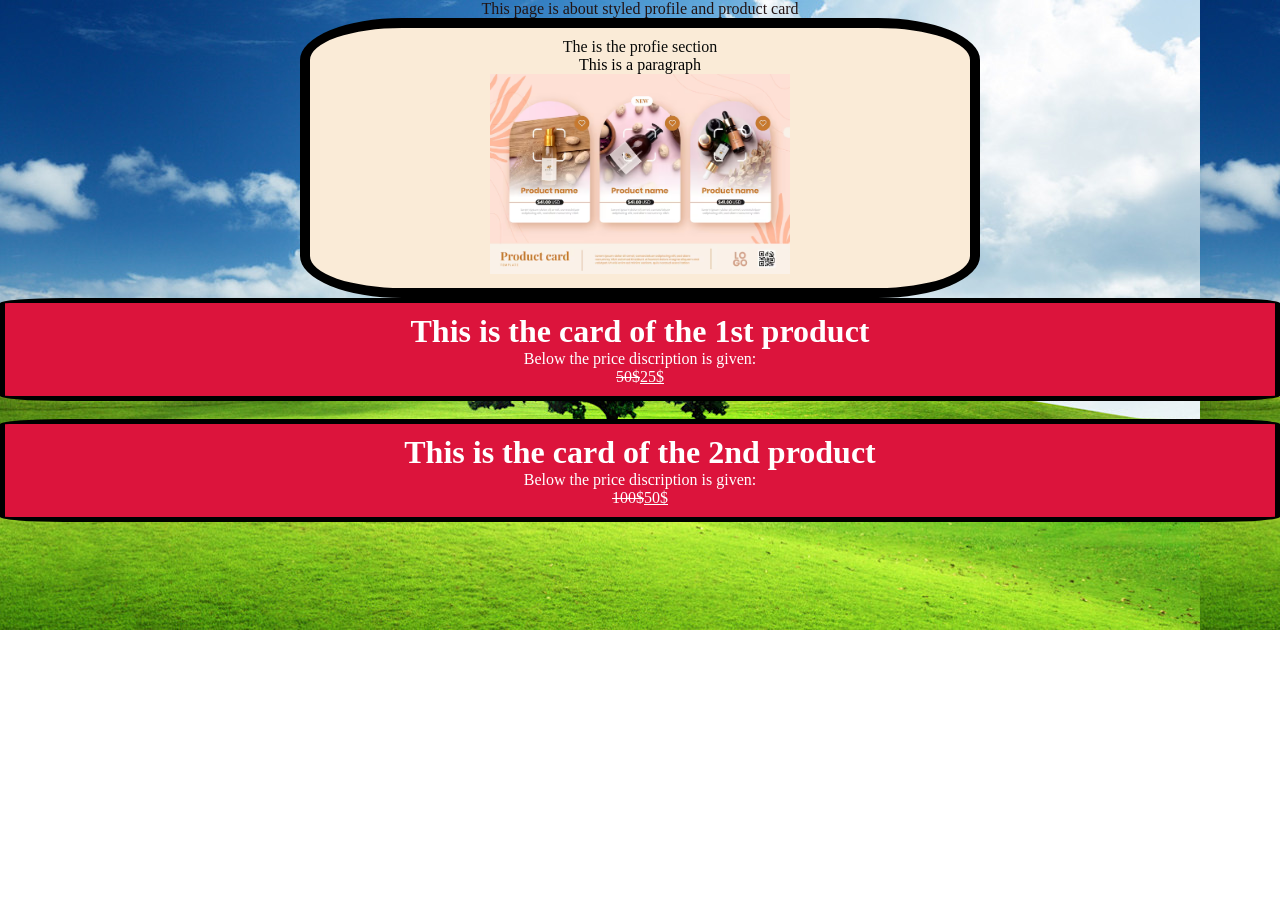
<file: Day-4/index.html>
<!DOCTYPE html>
<html lang="en">
<head>
    <meta charset="UTF-8">
    <meta name="viewport" content="width=device-width, initial-scale=1.0">
    <title>Styled Profile and Product Card Page</title>
    <style>
        #profile {
            color: #000000;
            background-color: antiquewhite;
            border: 10px solid black;
            border-radius: 15%;
            margin: auto;
            padding: 10px;
            width:50%;
            text-align: center;
        }
        .card {
            color: #ffffff;
            background-color: crimson;
            border: 5px solid black;
            border-radius: 5%;
            margin: auto;
            padding: 10px;
            width: auto;
            text-align: center;
        }
    </style>
    <link rel="stylesheet" href="style.css">
</head>
<body>
    <header style="text-align: center;">This page is about styled profile and product card</header>
    <section id="profile"><header style="color: #0a0c0a;">The is the profie section</header>
    <p>This is a paragraph</p> 
     <img src="flat-design-product-card-template_23-2149632340.avif" width="300" alt="Image"></section>
     <div class="card"><h1>This is the card of the 1st product</h1>
    <p>Below the price discription is given: <br>
        <del>50$</del><ins>25$</ins>
    </p></div><br>
    <div class="card"><h1>This is the card of the 2nd product</h1>
    <p>Below the price discription is given: <br>
        <del>100$</del><ins>50$</ins>
    </p></div>
</body>
</html>
</file>
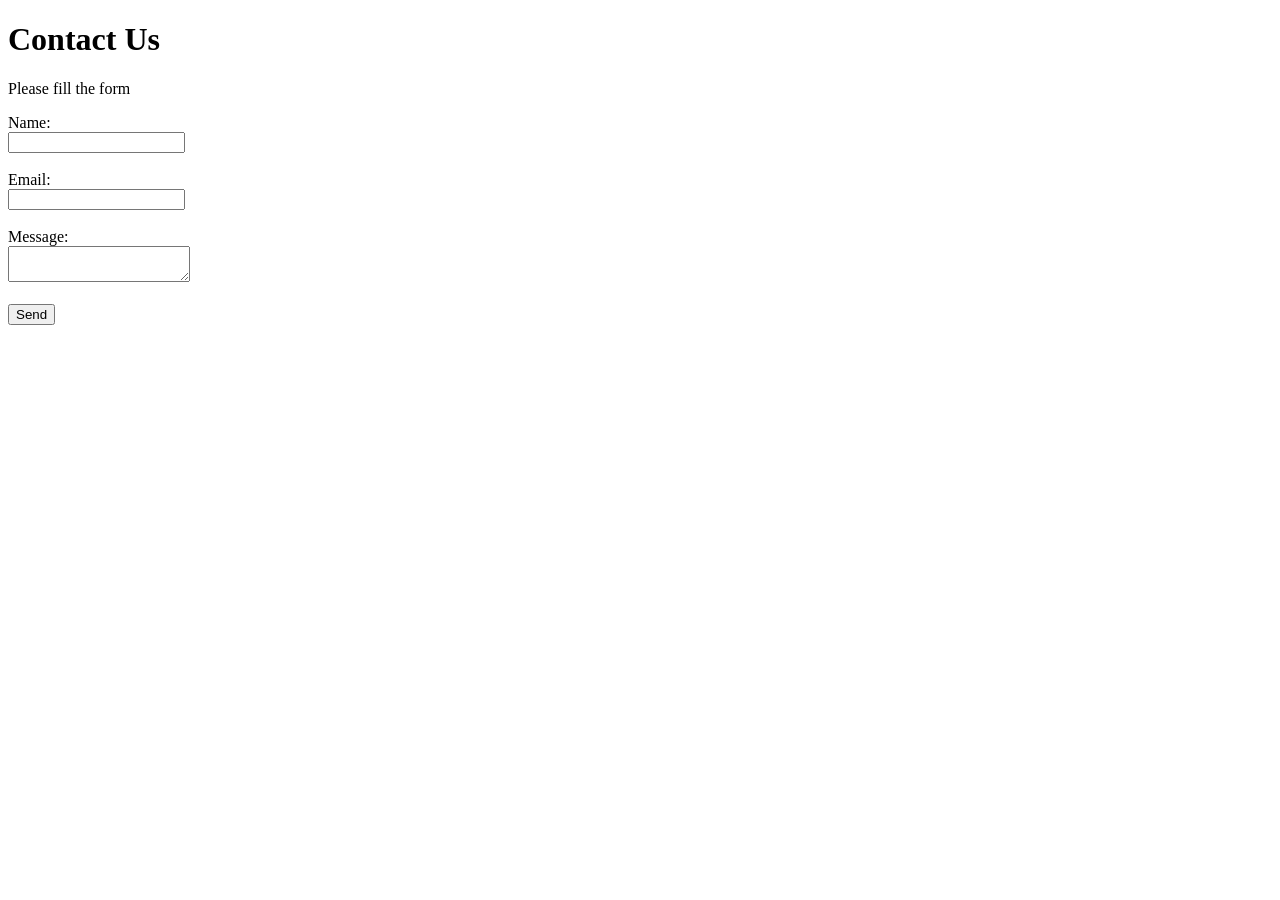
<file: Day1.html>
<!DOCTYPE html>
<html lang="en">
<head>
    <meta charset="UTF-8">
    <meta name="viewport" content="width=device-width, initial-scale=1.0">
    <title>1st Day Challenge</title>
</head>
<body>

    <h1>Contact Us</h1>
    <p>Please fill the form</p>

    <form action="/submit-form">
        <label for="name">Name:</label><br>
        <input type="text" name="User_name" id="name"><br><br>

        <label for="email">Email:</label><br>
        <input type="email" name="User_mail" id="email"><br><br>

        <label for="message">Message:</label><br>
        <textarea id="message" name="User_message"></textarea><br><br>
        
        <!--For submit the form-->
        <button type="submit">Send</button>
        
        
    </form>

</body>
</html>
</file>
<file: Day-4/style.css>
/* To inmplement background image in the body tag */
body{
    background-image: url('free-nature-images.jpg');
    background-repeat: repeat-x;;
}
/* The marging and padding is auto for the whole page*/
*{
    margin: auto;
    padding: auto;
}
/*To make the text color of the header text black*/
header{
    color: #211313;

}
</file>
